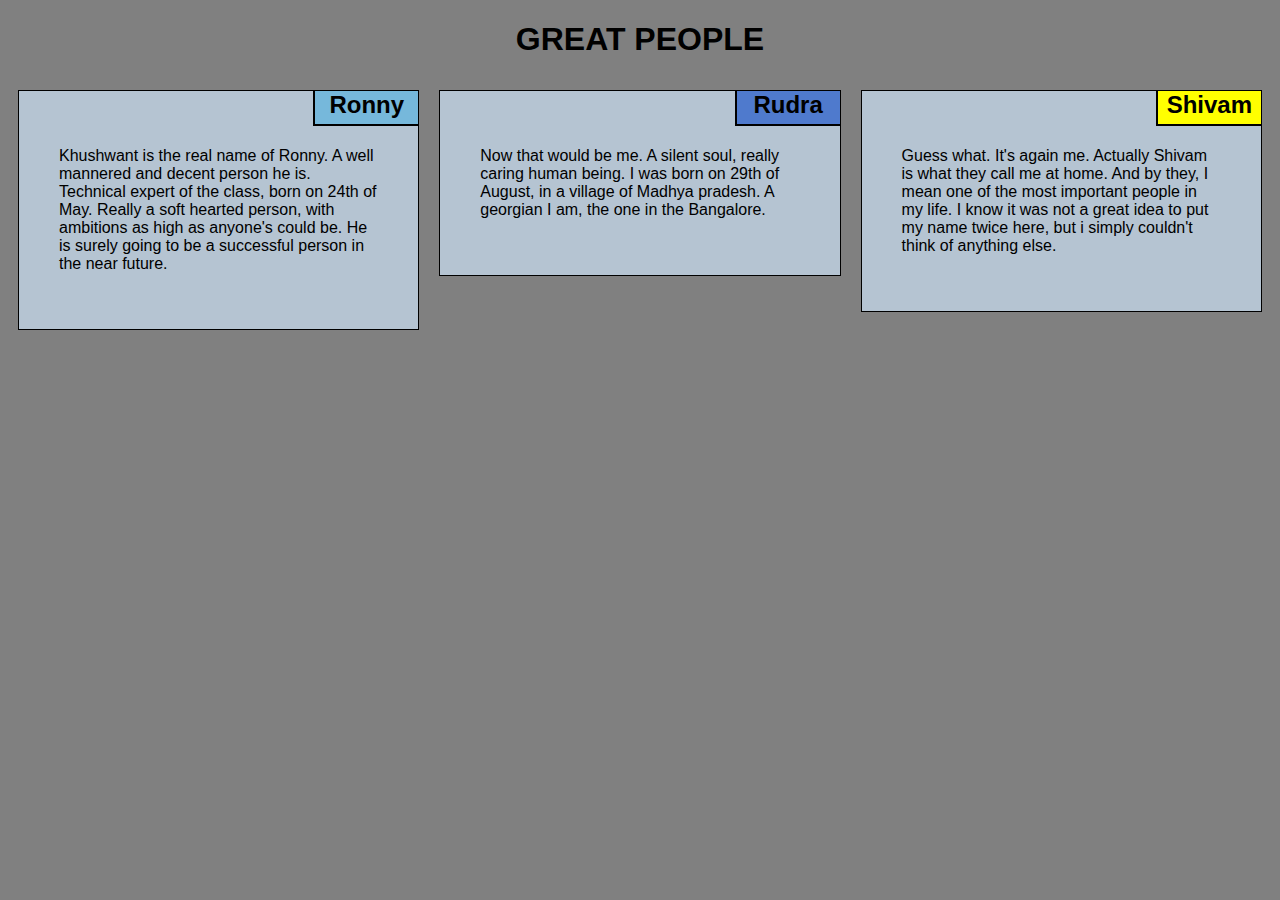
<file: index.html>
<!DOCTYPE html>
<html>
<head>
	<meta charset="utf-8">
	<title>Week 2 assignment</title>
	 <link rel="stylesheet" href="style.css">


</head>
<body>
<h1>GREAT PEOPLE</h1>

<div class="row">
<div class="col-lg-4 col-md-6 col-sm-12">
	<section class="ronny">
		<h2>Ronny</h2>
		<p>Khushwant is the real name of Ronny. A well mannered and decent person he is. Technical expert of the class, born on 24th of May. Really a soft hearted person, with ambitions as high as anyone's could be. He is surely going to be a successful person in the near future.</p>
	</section>
</div>
<div class="col-lg-4 col-md-6 col-sm-12">
	<section class="rudra">
		<h2>Rudra</h2>
		<p>Now that would be me. A silent soul, really caring human being. I was born on 29th of August, in a village of Madhya pradesh. A georgian I am, the one in the Bangalore.</p>
	</section>
</div>
<div class="col-lg-4 col-md-12 col-sm-12">
	<section class="Shivam">
		<h2>Shivam</h2>
		<p>Guess what. It's again me. Actually Shivam is what they call me at home. And by they, I mean one of the most important people in my life. I know it was not a great idea to put my name twice here, but i simply couldn't think of anything else.</p>
	</section>
</div>
</div>






</body>
</html>
</file>
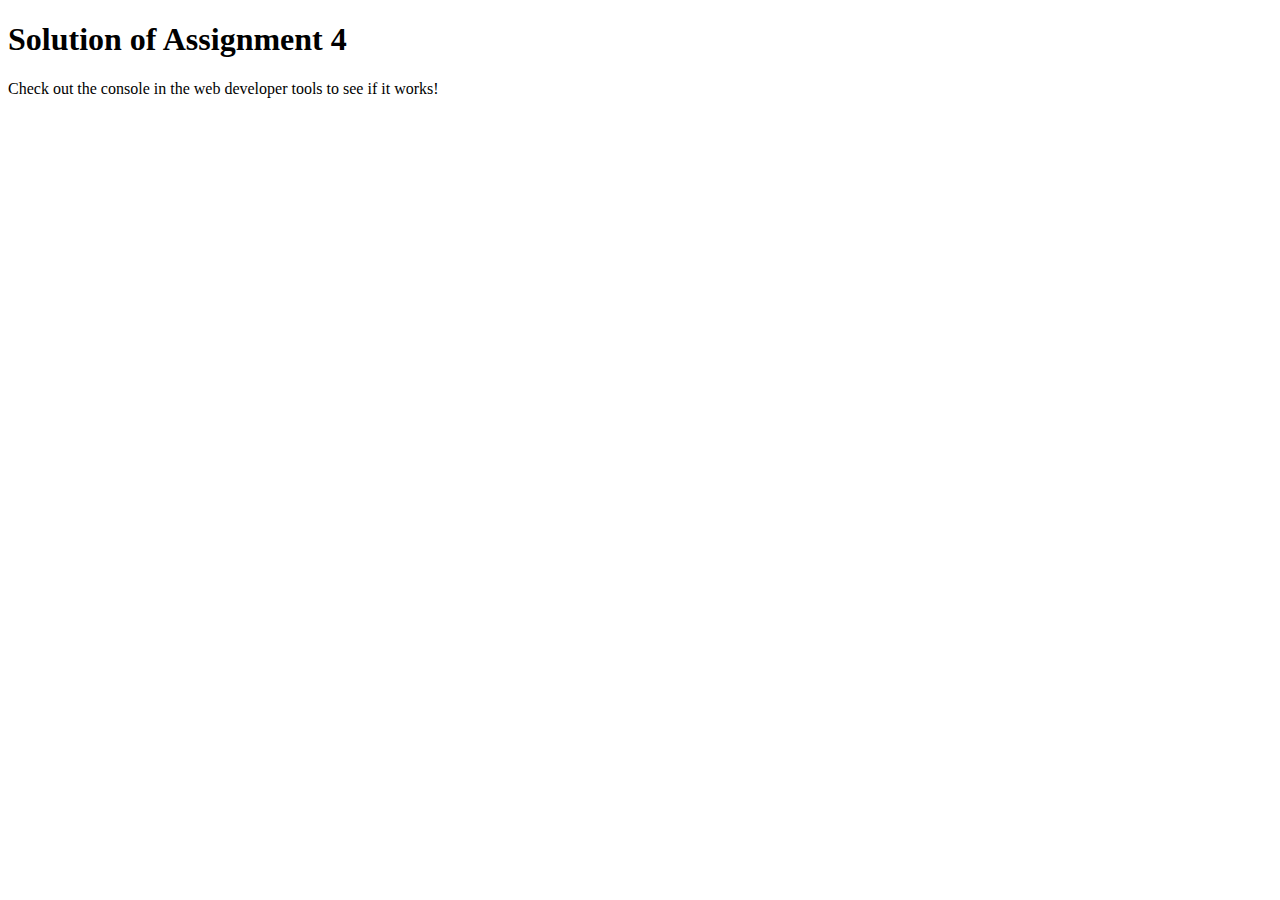
<file: week 4/index.html>
<!DOCTYPE html>
<html>

<head>
    <meta charset="utf-8">
    <title>Assignment Solution for Module 4</title>
    <script src="SpeakHello.js"></script>
    <script src="SpeakGoodBye.js"></script>
    <script src="script.js"></script>
</head>

<body>
    <h1>Solution of Assignment 4</h1>
    <p>Check out the console in the web developer tools to see if it works!</p>
</body>

</html>
</file>
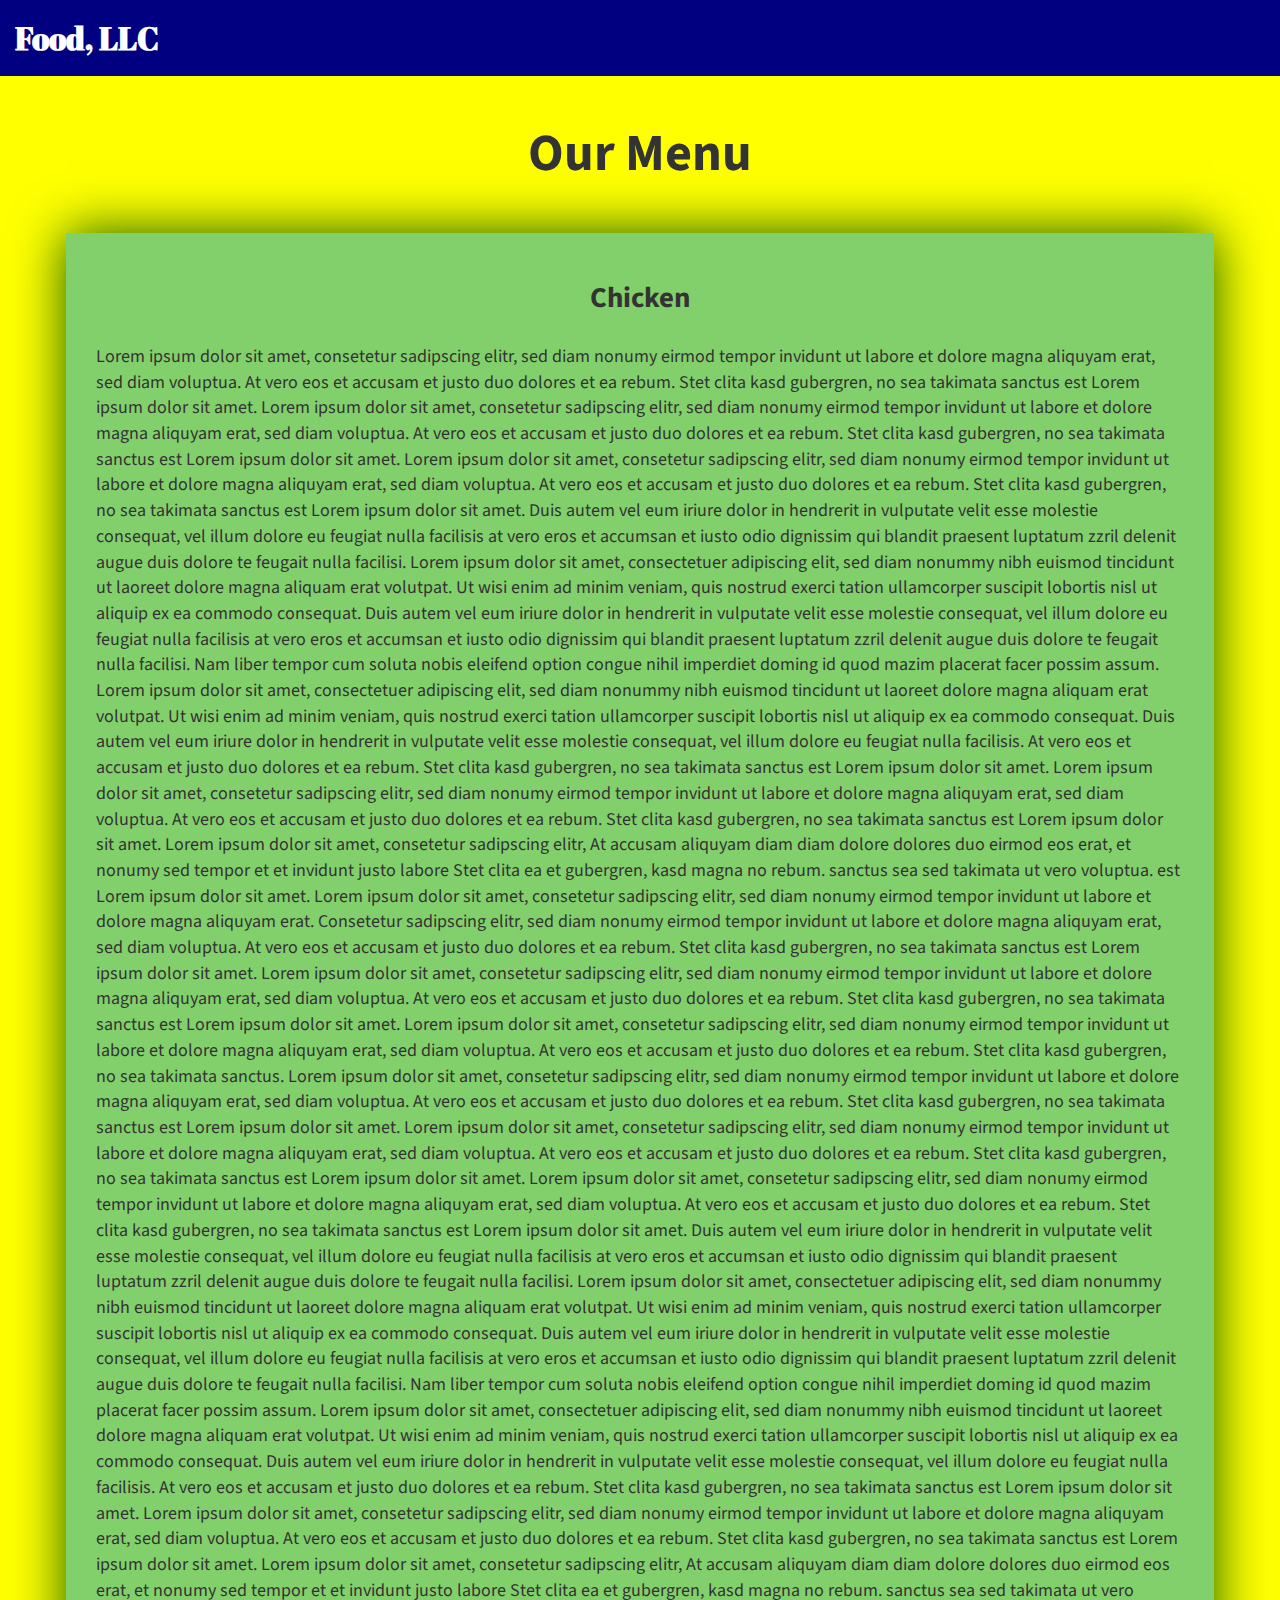
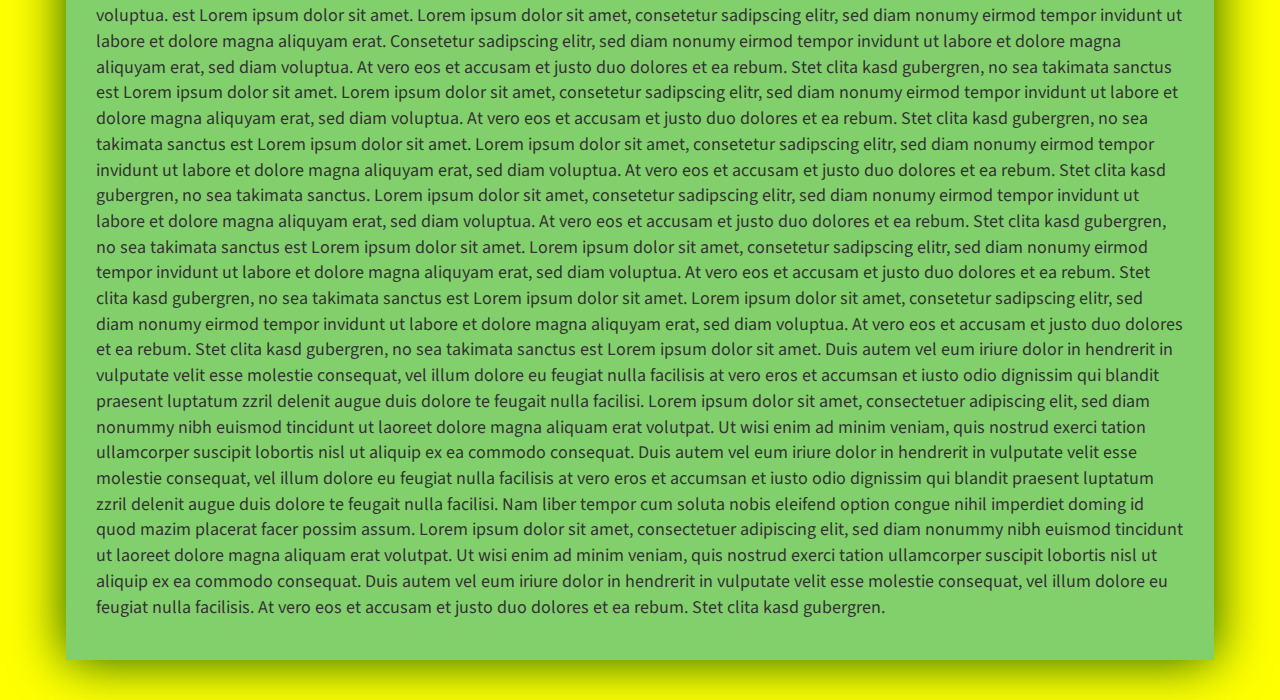
<file: Week 3 WebD/index_basic.html>
<!DOCTYPE html>
<html lang="eng">
<head>

    <meta charset="utf-8">
    <meta http-equiv="X-UA-Compatible" content="IE=edge">
    <meta name="viewport" content="width=device-width initial-scale=1">
    <title>Assignment solution for week 3</title>
    <link rel="stylesheet" href="css/bootstrap.min.css">
    <link rel="stylesheet" href="css/styles_basic.css">
    <link href="https://fonts.googleapis.com/css?family=Source+Sans+Pro" rel="stylesheet">
    <link href="https://fonts.googleapis.com/css?family=Abril+Fatface" rel="stylesheet">
</head>
<body>
    <header>
        <nav id="header-nav" class="navbar navbar-default">
            <div class="contaner-fluid">
                <div class="navbar-header">
                    <div class="navbar-brand">
                        <a href="index_basic.html"><h1>Food, LLC</h1></a>
                    </div>
                     <button type="button" class="navbar-toggle collapsed visible-xs" data-toggle="collapse" data-target="#collapsable-nav" aria-expanded="false">
                        <span class="sr-only">Toggle navigation</span>
                        <span class="icon-bar"></span>
                        <span class="icon-bar"></span>
                        <span class="icon-bar"></span>
                     </button>   
                </div>

                <div id="collapsable-nav" class="collapse navbar-collapse">
                    <ul id="nav-list" class="nav navbar-nav navbar-right visible-xs text-center">
                        <li>
                            <a><br class="hidden-xs"> Chicken</a>
                        </li>
                        <li>
                            <a><br class="hidden-xs"> Beef</a>
                        </li>
                        <li>
                            <a><br class="hidden-xs"> Sushi</a>
                        </li>
                    </ul>
                </div>
            </div>
        </nav>
    </header>

    <div id="main-content" class="container">
        <h2 id="top-heading" class="text-center">Our Menu</h2>
        <section id="main-section">
            <h3 class="text-center">Chicken</h3>
            <p>
                Lorem ipsum dolor sit amet, consetetur sadipscing elitr, sed diam nonumy eirmod tempor invidunt ut labore et dolore magna aliquyam erat, sed diam voluptua. At vero eos et accusam et justo duo dolores et ea rebum. Stet clita kasd gubergren, no sea takimata
                sanctus est Lorem ipsum dolor sit amet. Lorem ipsum dolor sit amet, consetetur sadipscing elitr, sed diam nonumy eirmod tempor invidunt ut labore et dolore magna aliquyam erat, sed diam voluptua. At vero eos et accusam et justo duo dolores
                et ea rebum. Stet clita kasd gubergren, no sea takimata sanctus est Lorem ipsum dolor sit amet. Lorem ipsum dolor sit amet, consetetur sadipscing elitr, sed diam nonumy eirmod tempor invidunt ut labore et dolore magna aliquyam erat, sed
                diam voluptua. At vero eos et accusam et justo duo dolores et ea rebum. Stet clita kasd gubergren, no sea takimata sanctus est Lorem ipsum dolor sit amet. Duis autem vel eum iriure dolor in hendrerit in vulputate velit esse molestie consequat,
                vel illum dolore eu feugiat nulla facilisis at vero eros et accumsan et iusto odio dignissim qui blandit praesent luptatum zzril delenit augue duis dolore te feugait nulla facilisi. Lorem ipsum dolor sit amet, consectetuer adipiscing elit,
                sed diam nonummy nibh euismod tincidunt ut laoreet dolore magna aliquam erat volutpat. Ut wisi enim ad minim veniam, quis nostrud exerci tation ullamcorper suscipit lobortis nisl ut aliquip ex ea commodo consequat. Duis autem vel eum iriure
                dolor in hendrerit in vulputate velit esse molestie consequat, vel illum dolore eu feugiat nulla facilisis at vero eros et accumsan et iusto odio dignissim qui blandit praesent luptatum zzril delenit augue duis dolore te feugait nulla
                facilisi. Nam liber tempor cum soluta nobis eleifend option congue nihil imperdiet doming id quod mazim placerat facer possim assum. Lorem ipsum dolor sit amet, consectetuer adipiscing elit, sed diam nonummy nibh euismod tincidunt ut laoreet
                dolore magna aliquam erat volutpat. Ut wisi enim ad minim veniam, quis nostrud exerci tation ullamcorper suscipit lobortis nisl ut aliquip ex ea commodo consequat. Duis autem vel eum iriure dolor in hendrerit in vulputate velit esse molestie
                consequat, vel illum dolore eu feugiat nulla facilisis. At vero eos et accusam et justo duo dolores et ea rebum. Stet clita kasd gubergren, no sea takimata sanctus est Lorem ipsum dolor sit amet. Lorem ipsum dolor sit amet, consetetur
                sadipscing elitr, sed diam nonumy eirmod tempor invidunt ut labore et dolore magna aliquyam erat, sed diam voluptua. At vero eos et accusam et justo duo dolores et ea rebum. Stet clita kasd gubergren, no sea takimata sanctus est Lorem
                ipsum dolor sit amet. Lorem ipsum dolor sit amet, consetetur sadipscing elitr, At accusam aliquyam diam diam dolore dolores duo eirmod eos erat, et nonumy sed tempor et et invidunt justo labore Stet clita ea et gubergren, kasd magna no
                rebum. sanctus sea sed takimata ut vero voluptua. est Lorem ipsum dolor sit amet. Lorem ipsum dolor sit amet, consetetur sadipscing elitr, sed diam nonumy eirmod tempor invidunt ut labore et dolore magna aliquyam erat. Consetetur sadipscing
                elitr, sed diam nonumy eirmod tempor invidunt ut labore et dolore magna aliquyam erat, sed diam voluptua. At vero eos et accusam et justo duo dolores et ea rebum. Stet clita kasd gubergren, no sea takimata sanctus est Lorem ipsum dolor
                sit amet. Lorem ipsum dolor sit amet, consetetur sadipscing elitr, sed diam nonumy eirmod tempor invidunt ut labore et dolore magna aliquyam erat, sed diam voluptua. At vero eos et accusam et justo duo dolores et ea rebum. Stet clita kasd
                gubergren, no sea takimata sanctus est Lorem ipsum dolor sit amet. Lorem ipsum dolor sit amet, consetetur sadipscing elitr, sed diam nonumy eirmod tempor invidunt ut labore et dolore magna aliquyam erat, sed diam voluptua. At vero eos
                et accusam et justo duo dolores et ea rebum. Stet clita kasd gubergren, no sea takimata sanctus. Lorem ipsum dolor sit amet, consetetur sadipscing elitr, sed diam nonumy eirmod tempor invidunt ut labore et dolore magna aliquyam erat, sed
                diam voluptua. At vero eos et accusam et justo duo dolores et ea rebum. Stet clita kasd gubergren, no sea takimata sanctus est Lorem ipsum dolor sit amet. Lorem ipsum dolor sit amet, consetetur sadipscing elitr, sed diam nonumy eirmod
                tempor invidunt ut labore et dolore magna aliquyam erat, sed diam voluptua. At vero eos et accusam et justo duo dolores et ea rebum. Stet clita kasd gubergren, no sea takimata sanctus est Lorem ipsum dolor sit amet. Lorem ipsum dolor sit
                amet, consetetur sadipscing elitr, sed diam nonumy eirmod tempor invidunt ut labore et dolore magna aliquyam erat, sed diam voluptua. At vero eos et accusam et justo duo dolores et ea rebum. Stet clita kasd gubergren, no sea takimata sanctus
                est Lorem ipsum dolor sit amet. Duis autem vel eum iriure dolor in hendrerit in vulputate velit esse molestie consequat, vel illum dolore eu feugiat nulla facilisis at vero eros et accumsan et iusto odio dignissim qui blandit praesent
                luptatum zzril delenit augue duis dolore te feugait nulla facilisi. Lorem ipsum dolor sit amet, consectetuer adipiscing elit, sed diam nonummy nibh euismod tincidunt ut laoreet dolore magna aliquam erat volutpat. Ut wisi enim ad minim
                veniam, quis nostrud exerci tation ullamcorper suscipit lobortis nisl ut aliquip ex ea commodo consequat. Duis autem vel eum iriure dolor in hendrerit in vulputate velit esse molestie consequat, vel illum dolore eu feugiat nulla facilisis
                at vero eros et accumsan et iusto odio dignissim qui blandit praesent luptatum zzril delenit augue duis dolore te feugait nulla facilisi. Nam liber tempor cum soluta nobis eleifend option congue nihil imperdiet doming id quod mazim placerat
                facer possim assum. Lorem ipsum dolor sit amet, consectetuer adipiscing elit, sed diam nonummy nibh euismod tincidunt ut laoreet dolore magna aliquam erat volutpat. Ut wisi enim ad minim veniam, quis nostrud exerci tation ullamcorper suscipit
                lobortis nisl ut aliquip ex ea commodo consequat. Duis autem vel eum iriure dolor in hendrerit in vulputate velit esse molestie consequat, vel illum dolore eu feugiat nulla facilisis. At vero eos et accusam et justo duo dolores et ea rebum.
                Stet clita kasd gubergren, no sea takimata sanctus est Lorem ipsum dolor sit amet. Lorem ipsum dolor sit amet, consetetur sadipscing elitr, sed diam nonumy eirmod tempor invidunt ut labore et dolore magna aliquyam erat, sed diam voluptua.
                At vero eos et accusam et justo duo dolores et ea rebum. Stet clita kasd gubergren, no sea takimata sanctus est Lorem ipsum dolor sit amet. Lorem ipsum dolor sit amet, consetetur sadipscing elitr, At accusam aliquyam diam diam dolore dolores
                duo eirmod eos erat, et nonumy sed tempor et et invidunt justo labore Stet clita ea et gubergren, kasd magna no rebum. sanctus sea sed takimata ut vero voluptua. est Lorem ipsum dolor sit amet. Lorem ipsum dolor sit amet, consetetur sadipscing
                elitr, sed diam nonumy eirmod tempor invidunt ut labore et dolore magna aliquyam erat. Consetetur sadipscing elitr, sed diam nonumy eirmod tempor invidunt ut labore et dolore magna aliquyam erat, sed diam voluptua. At vero eos et accusam
                et justo duo dolores et ea rebum. Stet clita kasd gubergren, no sea takimata sanctus est Lorem ipsum dolor sit amet. Lorem ipsum dolor sit amet, consetetur sadipscing elitr, sed diam nonumy eirmod tempor invidunt ut labore et dolore magna
                aliquyam erat, sed diam voluptua. At vero eos et accusam et justo duo dolores et ea rebum. Stet clita kasd gubergren, no sea takimata sanctus est Lorem ipsum dolor sit amet. Lorem ipsum dolor sit amet, consetetur sadipscing elitr, sed
                diam nonumy eirmod tempor invidunt ut labore et dolore magna aliquyam erat, sed diam voluptua. At vero eos et accusam et justo duo dolores et ea rebum. Stet clita kasd gubergren, no sea takimata sanctus. Lorem ipsum dolor sit amet, consetetur
                sadipscing elitr, sed diam nonumy eirmod tempor invidunt ut labore et dolore magna aliquyam erat, sed diam voluptua. At vero eos et accusam et justo duo dolores et ea rebum. Stet clita kasd gubergren, no sea takimata sanctus est Lorem
                ipsum dolor sit amet. Lorem ipsum dolor sit amet, consetetur sadipscing elitr, sed diam nonumy eirmod tempor invidunt ut labore et dolore magna aliquyam erat, sed diam voluptua. At vero eos et accusam et justo duo dolores et ea rebum.
                Stet clita kasd gubergren, no sea takimata sanctus est Lorem ipsum dolor sit amet. Lorem ipsum dolor sit amet, consetetur sadipscing elitr, sed diam nonumy eirmod tempor invidunt ut labore et dolore magna aliquyam erat, sed diam voluptua.
                At vero eos et accusam et justo duo dolores et ea rebum. Stet clita kasd gubergren, no sea takimata sanctus est Lorem ipsum dolor sit amet. Duis autem vel eum iriure dolor in hendrerit in vulputate velit esse molestie consequat, vel illum
                dolore eu feugiat nulla facilisis at vero eros et accumsan et iusto odio dignissim qui blandit praesent luptatum zzril delenit augue duis dolore te feugait nulla facilisi. Lorem ipsum dolor sit amet, consectetuer adipiscing elit, sed diam
                nonummy nibh euismod tincidunt ut laoreet dolore magna aliquam erat volutpat. Ut wisi enim ad minim veniam, quis nostrud exerci tation ullamcorper suscipit lobortis nisl ut aliquip ex ea commodo consequat. Duis autem vel eum iriure dolor
                in hendrerit in vulputate velit esse molestie consequat, vel illum dolore eu feugiat nulla facilisis at vero eros et accumsan et iusto odio dignissim qui blandit praesent luptatum zzril delenit augue duis dolore te feugait nulla facilisi.
                Nam liber tempor cum soluta nobis eleifend option congue nihil imperdiet doming id quod mazim placerat facer possim assum. Lorem ipsum dolor sit amet, consectetuer adipiscing elit, sed diam nonummy nibh euismod tincidunt ut laoreet dolore
                magna aliquam erat volutpat. Ut wisi enim ad minim veniam, quis nostrud exerci tation ullamcorper suscipit lobortis nisl ut aliquip ex ea commodo consequat. Duis autem vel eum iriure dolor in hendrerit in vulputate velit esse molestie
                consequat, vel illum dolore eu feugiat nulla facilisis. At vero eos et accusam et justo duo dolores et ea rebum. Stet clita kasd gubergren.
            </p>
        </section>

    </div>

    <!-- jQuery (Bootstrap JS plugins depend on it) -->
    <script src="js/jquery-3.1.1.min.js"></script>
    <script src="js/bootstrap.min.js"></script>
    <!-- <script src="js/script.js"></script> -->

</body>

</html>
</file>
<file: style.css>
* {
  box-sizing: border-box;
  font-family: Helvetica;
}

 body{
  background-color: gray;
}
h1{
	text-align: center;
}

section {
    border: 1px solid black;
    background-color: #b5c4d2;
    margin: 10px;
}



section>h2{
	background-color: yellow;
	float: right;
	border-bottom: 2px solid black;
	border-left: 2px solid black;
	height: 35px;
	width: 105px;
	text-align: center;
	margin: 0;
	font-style: Times;
    font-size: 24px;
    font-weight: bold;
}
section>p {
    padding: 40px ;
}

section.ronny>h2 {
    background-color: #76b8db;
}

section.rudra>h2 {
    background-color: #4f7acd;
}

section.shivam>h2 {
    color: #e2e2e2;
    background-color: #10328a;
}


/* Desktop view options */

@media (min-width: 992px) {
    .col-lg-1, .col-lg-2, .col-lg-3, .col-lg-4, .col-lg-5, .col-lg-6, .col-lg-7, .col-lg-8, .col-lg-9, .col-lg-10, .col-lg-11, .col-lg-12 {
        float: left;
    }
    .col-lg-1 {
        width: 8.33%;
    }
    .col-lg-2 {
        width: 16.66%;
    }
    .col-lg-3 {
        width: 25%;
    }
    .col-lg-4 {
        width: 33.33%;
    }
    .col-lg-5 {
        width: 41.66%;
    }
    .col-lg-6 {
        width: 50%;
    }
    .col-lg-7 {
        width: 58.33%;
    }
    .col-lg-8 {
        width: 66.66%;
    }
    .col-lg-9 {
        width: 74.99%;
    }
    .col-lg-10 {
        width: 83.33%;
    }
    .col-lg-11 {
        width: 91.66%;
    }
    .col-lg-12 {
        width: 100%;
    }
}


/* Tablet view options */

@media (min-width: 768px) and (max-width: 991px) {
    .col-md-1, .col-md-2, .col-md-3, .col-md-4, .col-md-5, .col-md-6, .col-md-7, .col-md-8, .col-md-9, .col-md-10, .col-md-11, .col-md-12 {
        float: left;
    }
    .col-md-1 {
        width: 8.33%;
    }
    .col-md-2 {
        width: 16.66%;
    }
    .col-md-3 {
        width: 25%;
    }
    .col-md-4 {
        width: 33.33%;
    }
    .col-md-5 {
        width: 41.66%;
    }
    .col-md-6 {
        width: 50%;
    }
    .col-md-7 {
        width: 58.33%;
    }
    .col-md-8 {
        width: 66.66%;
    }
    .col-md-9 {
        width: 74.99%;
    }
    .col-md-10 {
        width: 83.33%;
    }
    .col-md-11 {
        width: 91.66%;
    }
    .col-md-12 {
        width: 100%;
    }
}


/* Mobile view options */

@media (max-width: 767px) {
    .col-sm-1, .col-sm-2, .col-sm-3, .col-sm-4, .col-sm-5, .col-sm-6, .col-sm-7, .col-sm-8, .col-sm-9, .col-sm-10, .col-sm-11, .col-sm-12 {
        float: left;
    }
    .col-sm-1 {
        width: 8.33%;
    }
    .col-sm-2 {
        width: 16.66%;
    }
    .col-sm-3 {
        width: 25%;
    }
    .col-sm-4 {
        width: 33.33%;
    }
    .col-sm-5 {
        width: 41.66%;
    }
    .col-sm-6 {
        width: 50%;
    }
    .col-sm-7 {
        width: 58.33%;
    }
    .col-sm-8 {
        width: 66.66%;
    }
    .col-sm-9 {
        width: 74.99%;
    }
    .col-sm-10 {
        width: 83.33%;
    }
    .col-sm-11 {
        width: 91.66%;
    }
    .col-sm-12 {
        width: 100%;
    }
}
</file>
<file: Week 3 WebD/css/styles_basic.css>
body {
    font-size: 18px;
    font-family: 'Source Sans Pro', sans-serif;
    color: solid black;
    background-color: yellow;
}


/** HEADER **/

#header-nav {
    background-color: navy;
    border-radius: 0;
    border: 0;
}

#header-nav button {
    margin-top: 22px;
}

.navbar-default .navbar-toggle:focus, .navbar-default .navbar-toggle:hover {
    background-color: #fce29e;
}

.navbar-collapse {
    border-top: 0;
}

.navbar-brand, .navbar-nav li a {
    line-height: 76px;
    height: 76px;
    padding-top: 0;
}

.navbar-brand h1 {
    color: white;
    font-family: 'Abril Fatface', cursive;
    font-weight: bolder;
    font-size: 1.8em;
}

.navbar-brand a:hover {
    text-decoration: none;
    text-shadow: 1px 1px 1px #fe9797;
}

#nav-list {
    background-color: #e4af34;
}

#nav-list a {
    font-weight: bolder;
    color: #282828;
    font-size: 1.2em;
}

#nav-list a:hover {
    color: #202020;
    background-color: #fce29e;
}

.navbar-header button.navbar-toggle, .navbar-header .icon-bar {
    border: 1px solid #7d1913;
}


/** END HEADER */


/** HOME PAGE **/

#main-content {
    width: 92%;
    margin-bottom: 40px;
}

#main-content h2 {
    font-size: 2.9em;
    font-weight: bold;
    margin-top: 30px;
    margin-bottom: 50px;
}

#main-content h3 {
    font-size: 1.6em;
    font-weight: bold;
    margin-bottom: 1em;
}

#main-section {
    background-color: #82d06b;
    box-shadow: 0 0 50px #0f5900;
    padding: 30px;
}

/** END HOME PAGE **/
</file>
